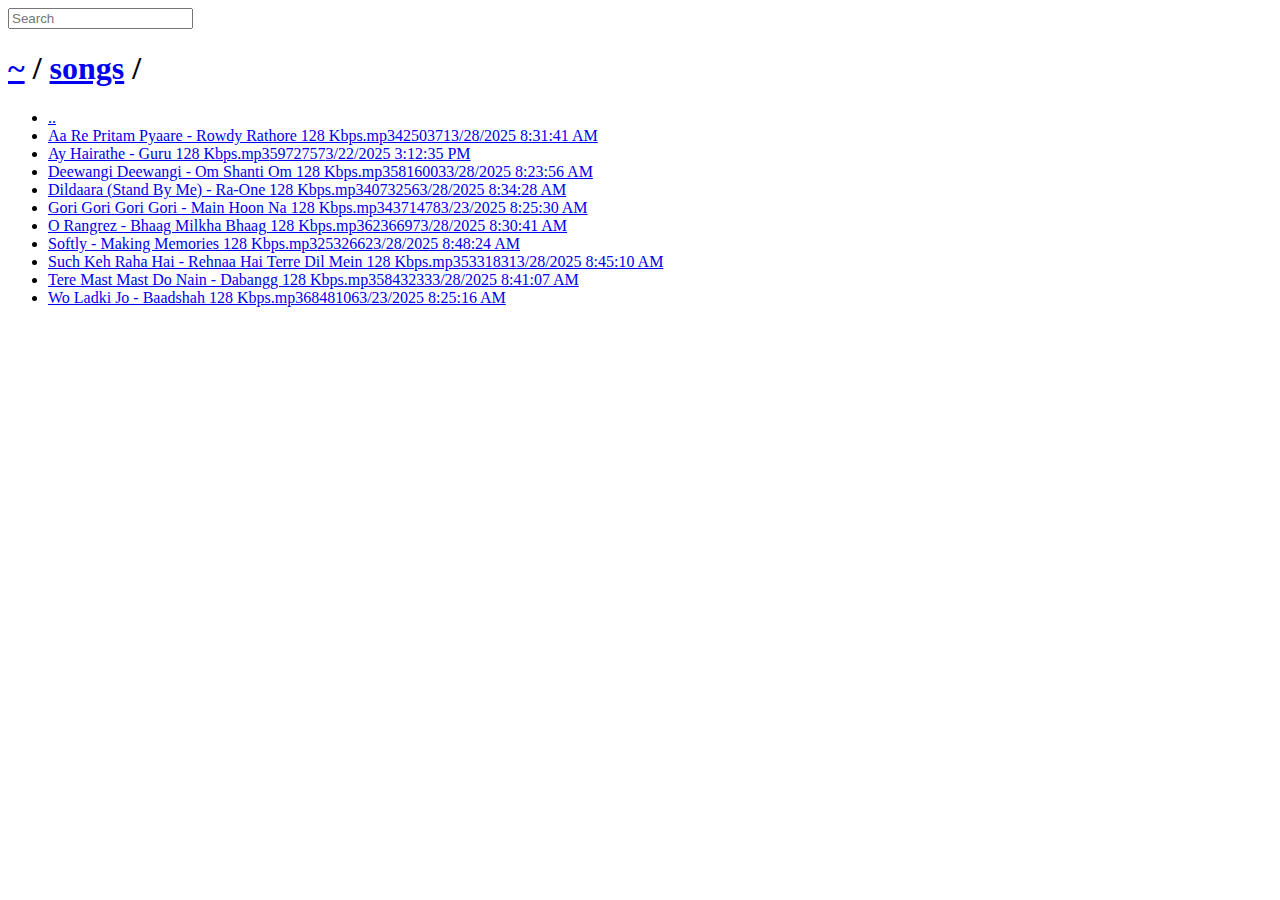
<file: temp/body.html>
<body class="directory">
    <input id="search" type="text" placeholder="Search" autocomplete="off" />
    <div id="wrapper">
      <h1><a href="/">~</a> / <a href="/songs">songs</a> / </h1>
      <ul id="files" class="view-tiles"><li><a href="/" class="icon icon-directory" title=".."><span class="name">..</span><span class="size"></span><span class="date"></span></a></li>
<li><a href="/songs/Aa%20Re%20Pritam%20Pyaare%20-%20Rowdy%20Rathore%20128%20Kbps.mp3" class="icon icon icon-mp3 icon-default" title="Aa Re Pritam Pyaare - Rowdy Rathore 128 Kbps.mp3"><span class="name">Aa Re Pritam Pyaare - Rowdy Rathore 128 Kbps.mp3</span><span class="size">4250371</span><span class="date">3/28/2025 8:31:41 AM</span></a></li>
<li><a href="/songs/Ay%20Hairathe%20-%20Guru%20128%20Kbps.mp3" class="icon icon icon-mp3 icon-default" title="Ay Hairathe - Guru 128 Kbps.mp3"><span class="name">Ay Hairathe - Guru 128 Kbps.mp3</span><span class="size">5972757</span><span class="date">3/22/2025 3:12:35 PM</span></a></li>
<li><a href="/songs/Deewangi%20Deewangi%20-%20Om%20Shanti%20Om%20128%20Kbps.mp3" class="icon icon icon-mp3 icon-default" title="Deewangi Deewangi - Om Shanti Om 128 Kbps.mp3"><span class="name">Deewangi Deewangi - Om Shanti Om 128 Kbps.mp3</span><span class="size">5816003</span><span class="date">3/28/2025 8:23:56 AM</span></a></li>
<li><a href="/songs/Dildaara%20(Stand%20By%20Me)%20-%20Ra-One%20128%20Kbps.mp3" class="icon icon icon-mp3 icon-default" title="Dildaara (Stand By Me) - Ra-One 128 Kbps.mp3"><span class="name">Dildaara (Stand By Me) - Ra-One 128 Kbps.mp3</span><span class="size">4073256</span><span class="date">3/28/2025 8:34:28 AM</span></a></li>
<li><a href="/songs/Gori%20Gori%20Gori%20Gori%20-%20Main%20Hoon%20Na%20128%20Kbps.mp3" class="icon icon icon-mp3 icon-default" title="Gori Gori Gori Gori - Main Hoon Na 128 Kbps.mp3"><span class="name">Gori Gori Gori Gori - Main Hoon Na 128 Kbps.mp3</span><span class="size">4371478</span><span class="date">3/23/2025 8:25:30 AM</span></a></li>
<li><a href="/songs/O%20Rangrez%20-%20Bhaag%20Milkha%20Bhaag%20128%20Kbps.mp3" class="icon icon icon-mp3 icon-default" title="O Rangrez - Bhaag Milkha Bhaag 128 Kbps.mp3"><span class="name">O Rangrez - Bhaag Milkha Bhaag 128 Kbps.mp3</span><span class="size">6236697</span><span class="date">3/28/2025 8:30:41 AM</span></a></li>
<li><a href="/songs/Softly%20-%20Making%20Memories%20128%20Kbps.mp3" class="icon icon icon-mp3 icon-default" title="Softly - Making Memories 128 Kbps.mp3"><span class="name">Softly - Making Memories 128 Kbps.mp3</span><span class="size">2532662</span><span class="date">3/28/2025 8:48:24 AM</span></a></li>
<li><a href="/songs/Such%20Keh%20Raha%20Hai%20-%20Rehnaa%20Hai%20Terre%20Dil%20Mein%20128%20Kbps.mp3" class="icon icon icon-mp3 icon-default" title="Such Keh Raha Hai - Rehnaa Hai Terre Dil Mein 128 Kbps.mp3"><span class="name">Such Keh Raha Hai - Rehnaa Hai Terre Dil Mein 128 Kbps.mp3</span><span class="size">5331831</span><span class="date">3/28/2025 8:45:10 AM</span></a></li>
<li><a href="/songs/Tere%20Mast%20Mast%20Do%20Nain%20-%20Dabangg%20128%20Kbps.mp3" class="icon icon icon-mp3 icon-default" title="Tere Mast Mast Do Nain - Dabangg 128 Kbps.mp3"><span class="name">Tere Mast Mast Do Nain - Dabangg 128 Kbps.mp3</span><span class="size">5843233</span><span class="date">3/28/2025 8:41:07 AM</span></a></li>
<li><a href="/songs/Wo%20Ladki%20Jo%20-%20Baadshah%20128%20Kbps.mp3" class="icon icon icon-mp3 icon-default" title="Wo Ladki Jo - Baadshah 128 Kbps.mp3"><span class="name">Wo Ladki Jo - Baadshah 128 Kbps.mp3</span><span class="size">6848106</span><span class="date">3/23/2025 8:25:16 AM</span></a></li></ul>
    </div>
  </body>
</file>
